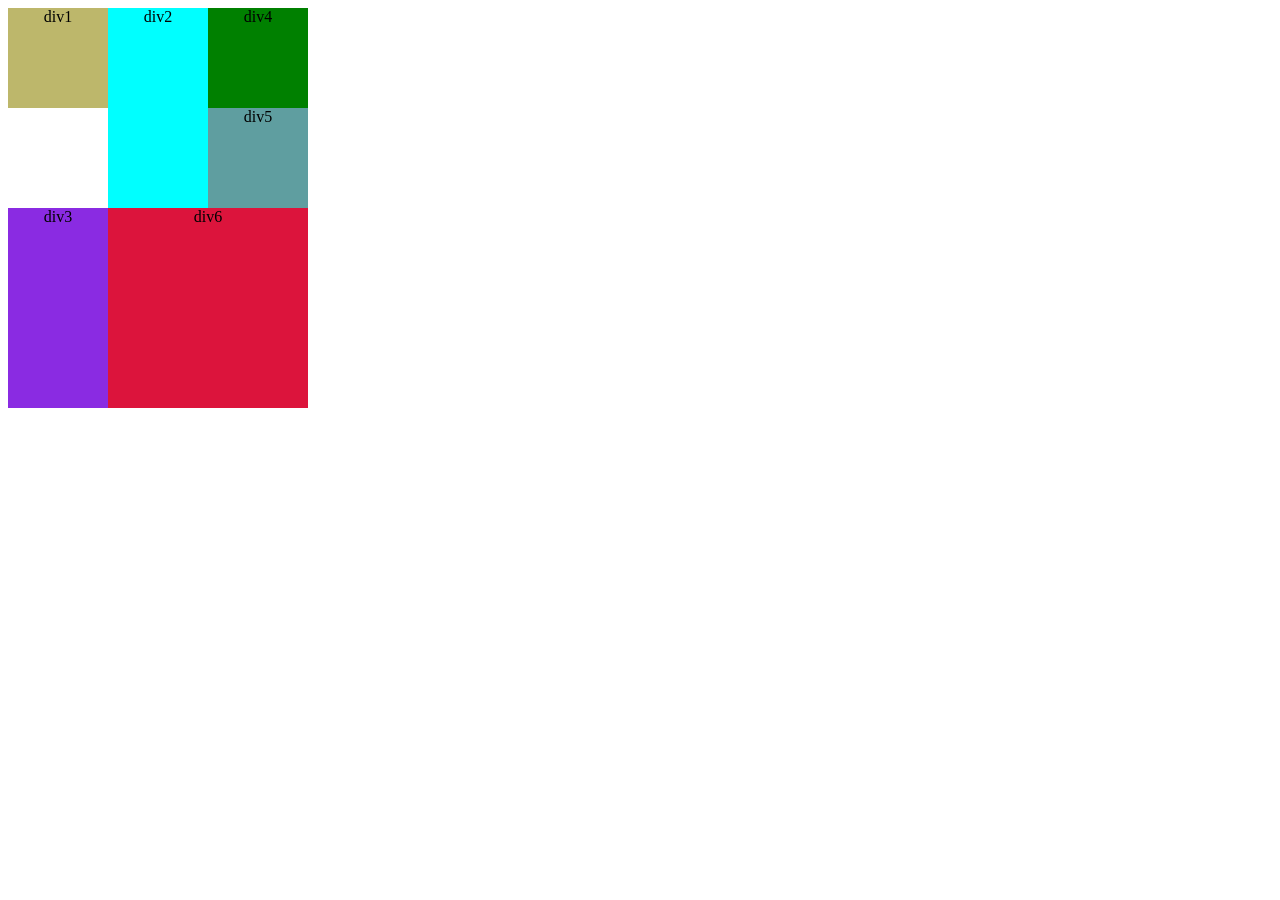
<file: index.html>
<!DOCTYPE html>
<html lang="ja">
<head>
  <meta charset="UTF-8">
  <link rel="stylesheet" href="styles.css">
  <title>Document</title>
</head>
<body>
  <div class="container">
    <div class="item1">div1</div>
    <div class="item2">div2</div>
    <div class="item3">div3</div>
    <div class="item4">div4</div>
    <div class="item5">div5</div>
    <div class="item6">div6</div>
  </div>
</body>
</html>
</file>
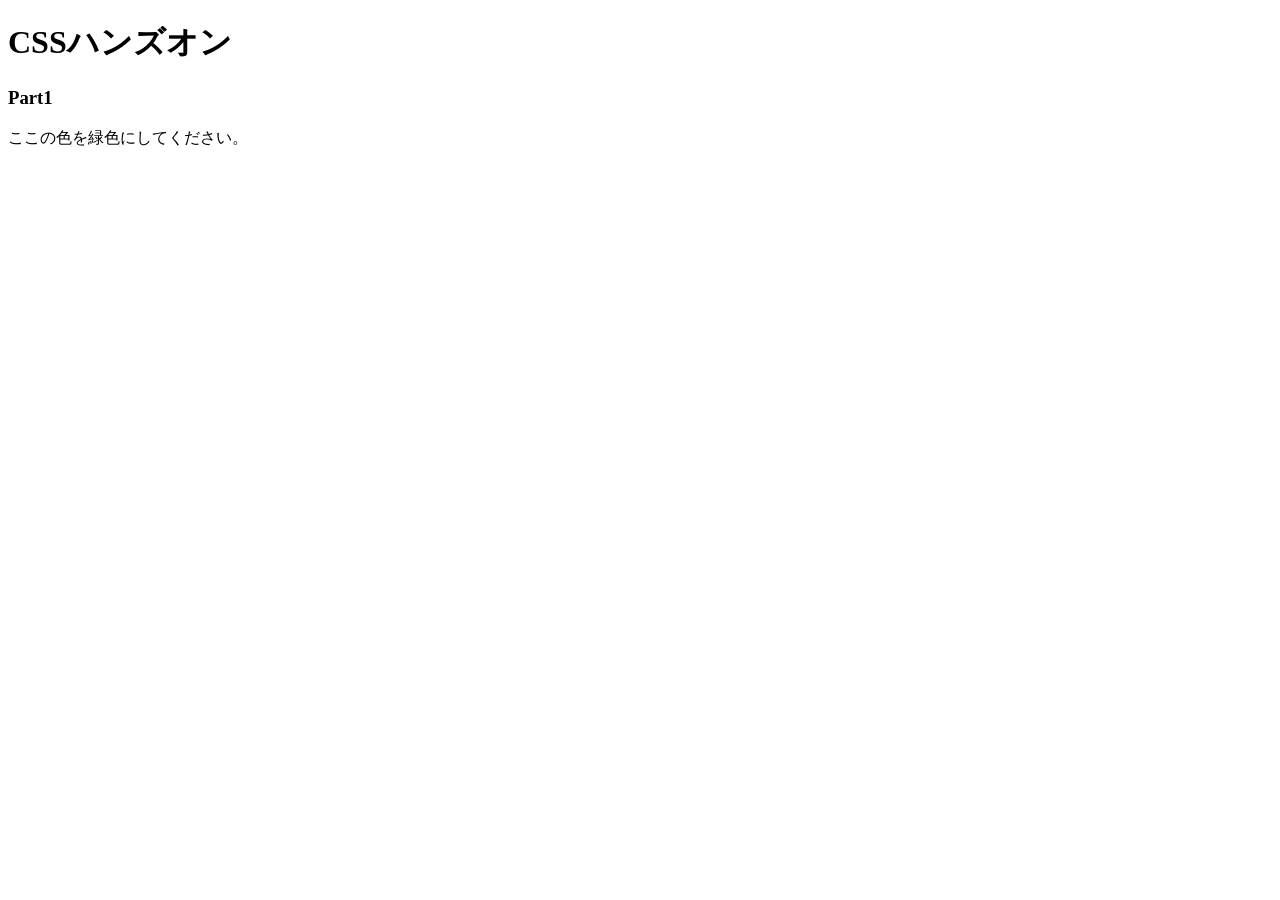
<file: 01.CSSの基本を知ろう/index.html>
<!DOCTYPE html>
<html lang="ja">
<head>
  <meta charset="UTF-8" />
  <!-- ここにstyles.cssを適用するコードを記述 -->
  
  <title>Document</title>
</head>
<body>
  <h1>CSSハンズオン</h1>
  <h3>Part1</h3>
  <p>ここの色を緑色にしてください。</p>
</body>
</html>
</file>
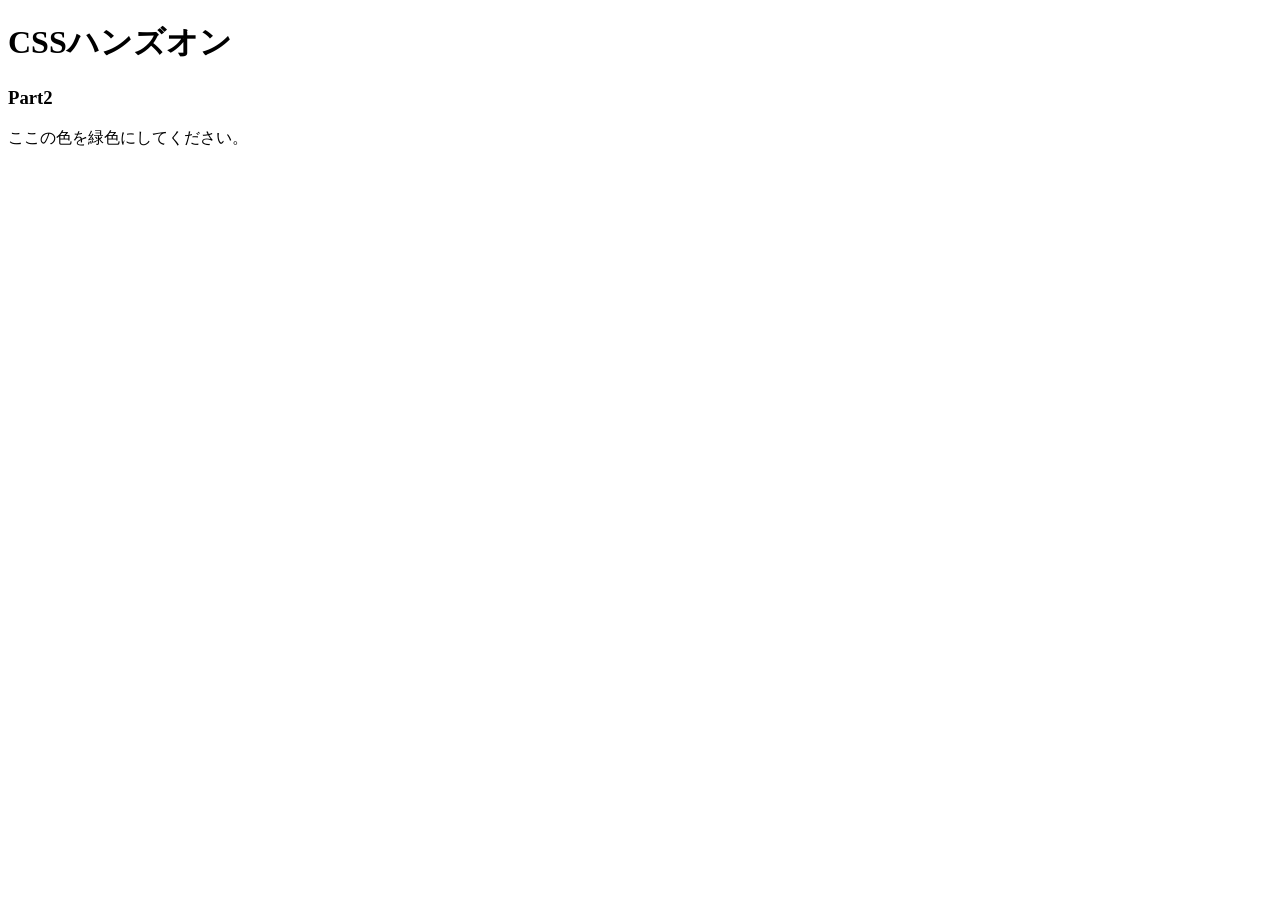
<file: 02.色やサイズを変更してみよう/index.html>
<!DOCTYPE html>
<html lang="ja">
<head>
  <meta charset="UTF-8" />
  <!-- ここにstyles.cssを適用するコードを記述 -->
  
  <title>Document</title>
</head>
<body>
  <h1>CSSハンズオン</h1>
  <h3>Part2</h3>
  <!-- 「色」にのみCSSを適用するために編集 -->
  <p>ここの色を緑色にしてください。</p>
</body>
</html>
</file>
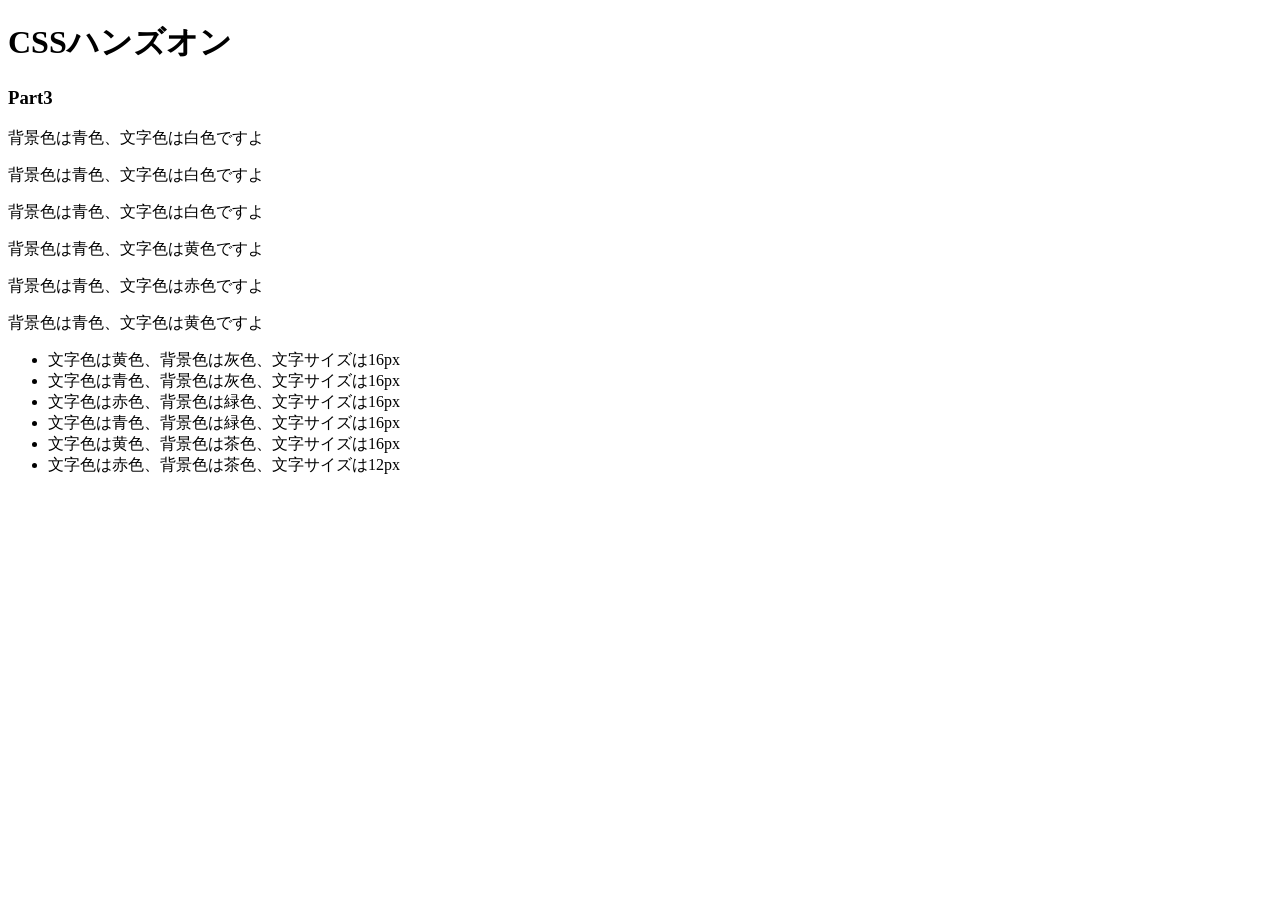
<file: 03.id属性とclass属性/index.html>
<!DOCTYPE html>
<html lang="ja">
<head>
  <meta charset="UTF-8" />
  <link rel="stylesheet" href="styles.css" />
  <title>Document</title>
</head>
<body>
  <h1>CSSハンズオン</h1>
  <h3>Part3</h3>
  <p>背景色は青色、文字色は白色ですよ</p>
  <p>背景色は青色、文字色は白色ですよ</p>
  <p>背景色は青色、文字色は白色ですよ</p>
  <p>背景色は青色、文字色は黄色ですよ</p>
  <p>背景色は青色、文字色は赤色ですよ</p>
  <p>背景色は青色、文字色は黄色ですよ</p>
  <ul>
    <li>文字色は黄色、背景色は灰色、文字サイズは16px</li>
    <li>文字色は青色、背景色は灰色、文字サイズは16px</li>
    <li>文字色は赤色、背景色は緑色、文字サイズは16px</li>
    <li>文字色は青色、背景色は緑色、文字サイズは16px</li>
    <li>文字色は黄色、背景色は茶色、文字サイズは16px</li>
    <li>文字色は赤色、背景色は茶色、文字サイズは12px</li>
  </ul>
</body>
</html>
</file>
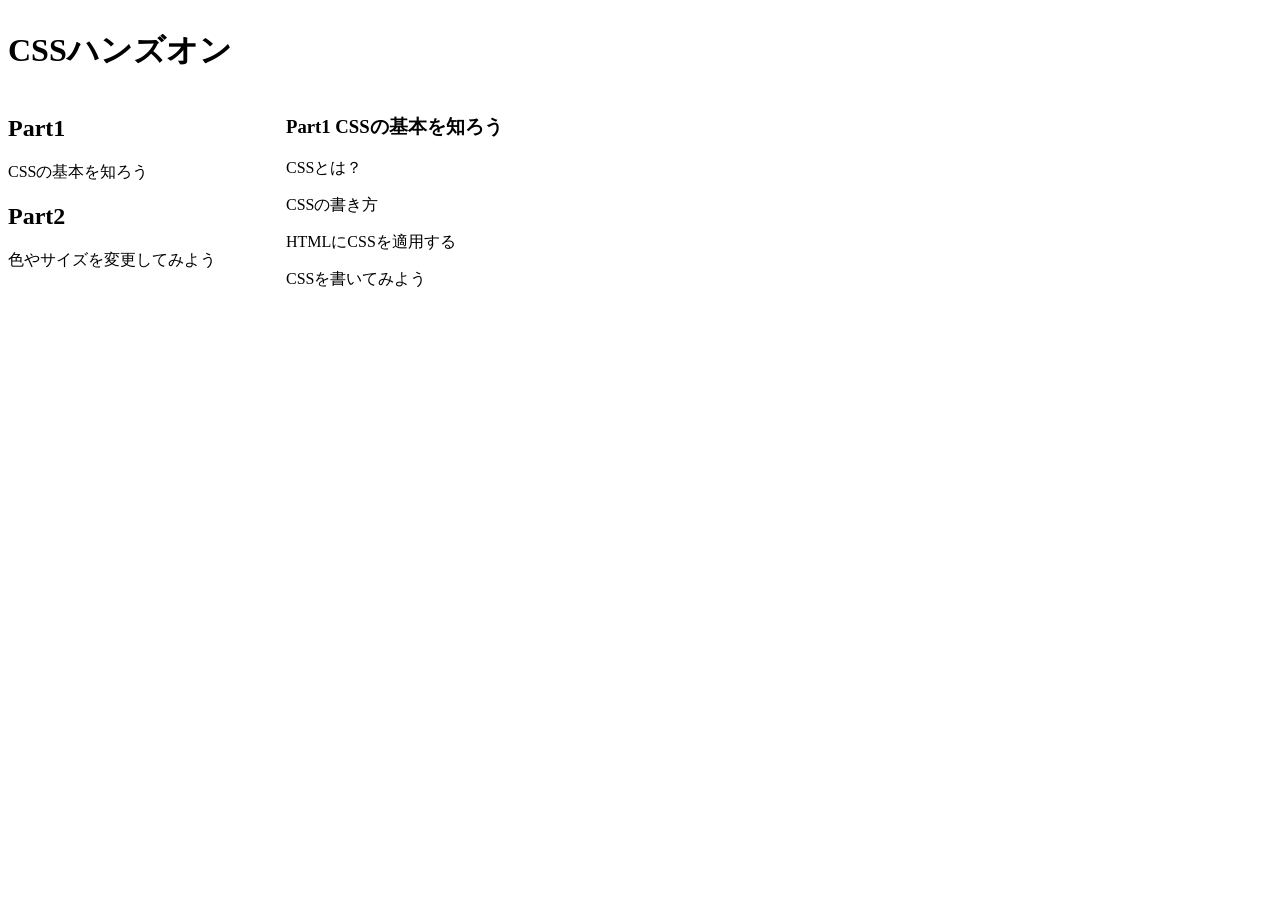
<file: 04.セレクターを深ぼってみよう/index.html>
<!DOCTYPE html>
<html lang="ja">
<head>
  <meta charset="UTF-8" />
  <link rel="stylesheet" href="styles.css" />
  <title>Document</title>
</head>
<body>
  <div class="header">
    <h1 class="title">CSSハンズオン</h1>
  </div>
  <main>
    <div class="content">
      <article>
        <h2>Part1</h2>
        <p>CSSの基本を知ろう</p>
      </article>
      <article>
        <h2>Part2</h2>
        <p>色やサイズを変更してみよう</p>
      </article>
    </div>
    <div class="side">
      <h3>Part1 CSSの基本を知ろう</h3>
      <p>CSSとは？</p>
      <p>CSSの書き方</p>
      <p>HTMLにCSSを適用する</P>
      <p>CSSを書いてみよう</p>
    </div>
  </main>
</body>
</html>
</file>
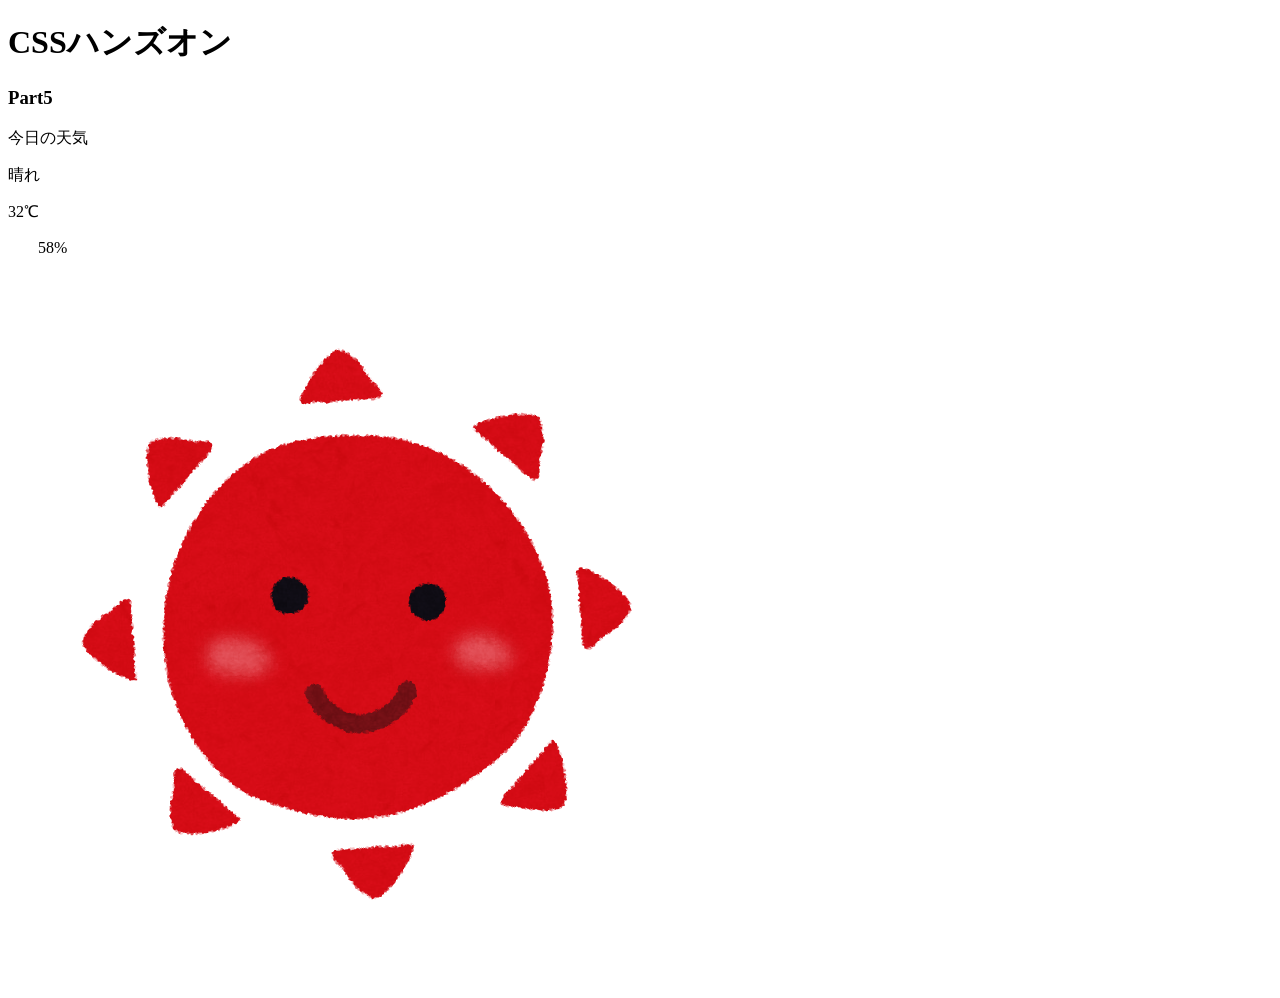
<file: 05.要素の並びやサイズを設定しよう/index.html>
<!DOCTYPE html>
<html lang="ja">
<head>
  <meta charset="UTF-8" />
  <link rel="stylesheet" href="styles.css" />
  <title>Document</title>
</head>
<body>
  <h1>CSSハンズオン</h1>
  <h3>Part5</h3>
  <p class="today">今日の天気</p>
  <p class="weather">晴れ</p>
  <p class="temperature">32℃</p>
  <p class="humidity">58%</p>
  <img src="images/weather.png" alt="sunny" />
</body>
</html>
</file>
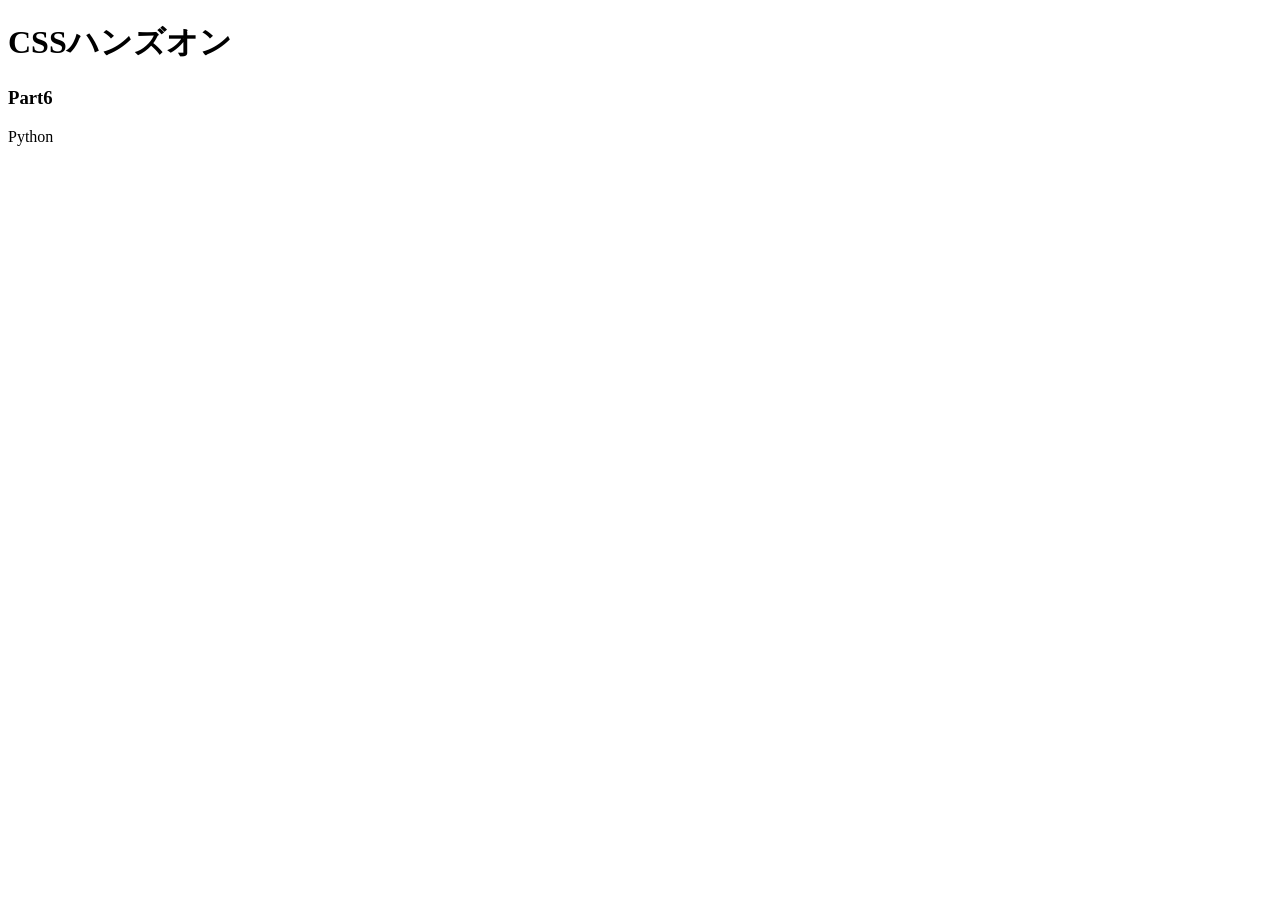
<file: 06.テキストの配置と太さを学ぼう/index.html>
<!DOCTYPE html>
<html lang="ja">
<head>
  <meta charset="UTF-8" />
  <link rel="stylesheet" href="styles.css" />
  <title>Document</title>
</head>
<body>
  <h1>CSSハンズオン</h1>
  <h3>Part6</h3>
  <p>Python</p>
</body>
</html>
</file>
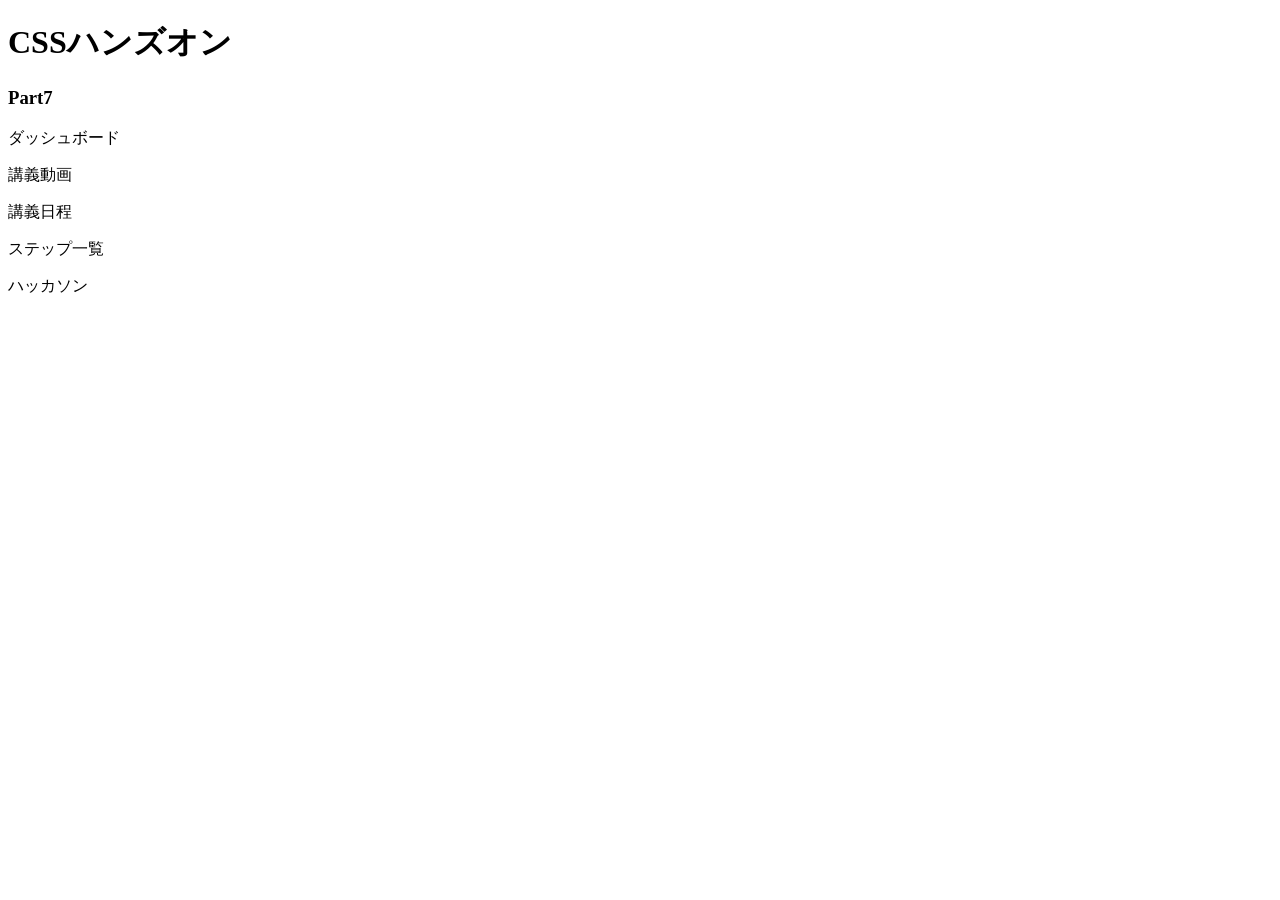
<file: 07.余白を学ぼう/index.html>
<!DOCTYPE html>
<html lang="ja">
<head>
  <meta charset="UTF-8" />
  <link rel="stylesheet" href="styles.css" />
  <title>Document</title>
</head>
<body>
  <h1>CSSハンズオン</h1>
  <h3>Part7</h3>
  <p>ダッシュボード</p>
  <p>講義動画</p>
  <p>講義日程</p>
  <p>ステップ一覧</p>
  <p>ハッカソン</p>
</body>
</html>
</file>
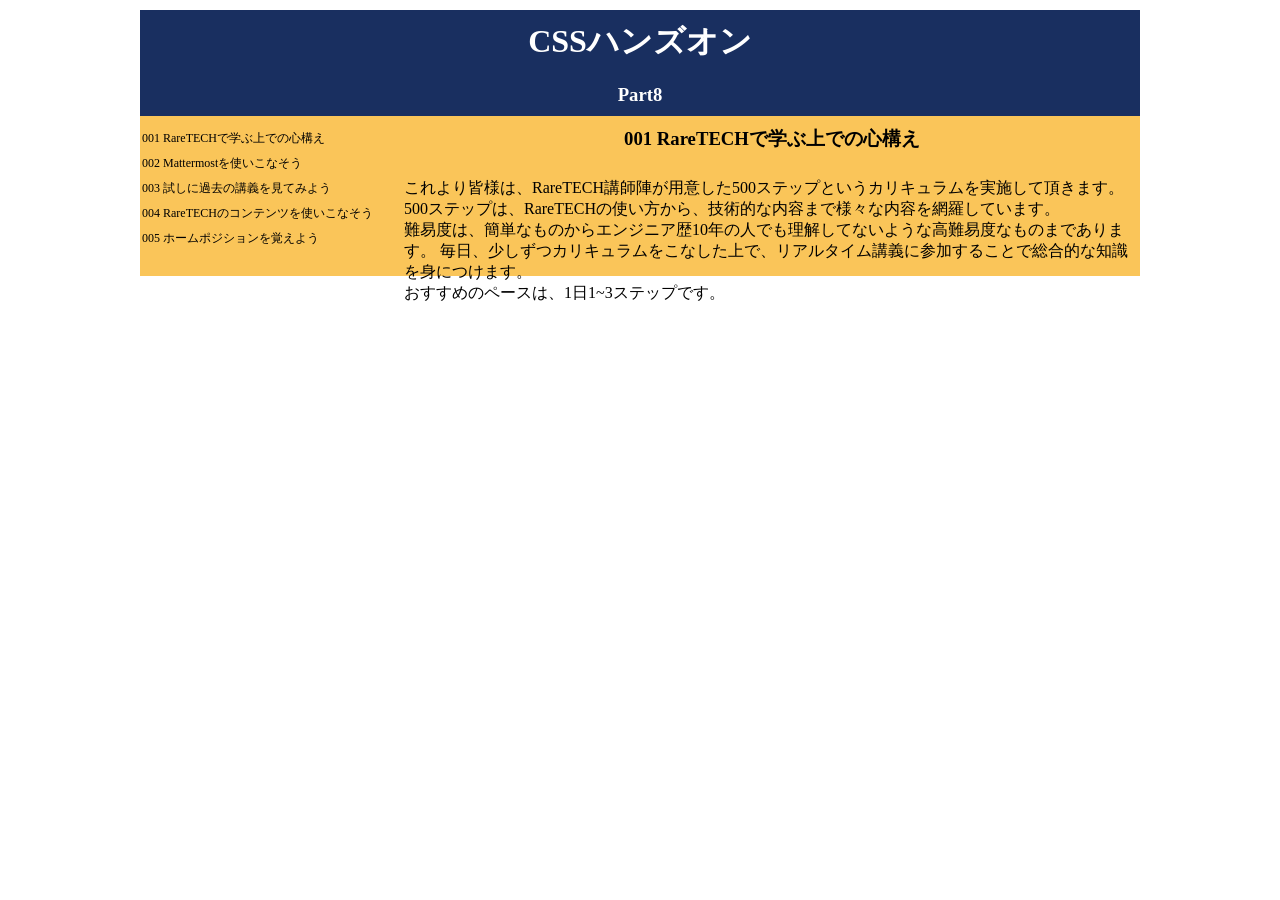
<file: 08.角を丸めたり影を追加してみよう/index.html>
<!DOCTYPE html>
<html lang="ja">
<head>
  <meta charset="UTF-8" />
  <link rel="stylesheet" href="styles.css" />
  <title>Document</title>
</head>
<body>
  <header>
    <h1>CSSハンズオン</h1>
    <h3>Part8</h3>
  </header>
  <div>
    <nav>
      <ul>
        <li>001 RareTECHで学ぶ上での心構え</li>
        <li>002 Mattermostを使いこなそう</li>
        <li>003 試しに過去の講義を見てみよう</li>
        <li>004 RareTECHのコンテンツを使いこなそう</li>
        <li>005 ホームポジションを覚えよう</li>
      </ul>
    </nav>
    <main>
      <h3>001 RareTECHで学ぶ上での心構え</h3>
      <p>
        これより皆様は、RareTECH講師陣が用意した500ステップというカリキュラムを実施して頂きます。
        500ステップは、RareTECHの使い方から、技術的な内容まで様々な内容を網羅しています。<br />
        難易度は、簡単なものからエンジニア歴10年の人でも理解してないような高難易度なものまであります。
        毎日、少しずつカリキュラムをこなした上で、リアルタイム講義に参加することで総合的な知識を身につけます。
        <br />おすすめのペースは、1日1~3ステップです。
      </p>
    </main>
  </div>
</body>
</html>
</file>
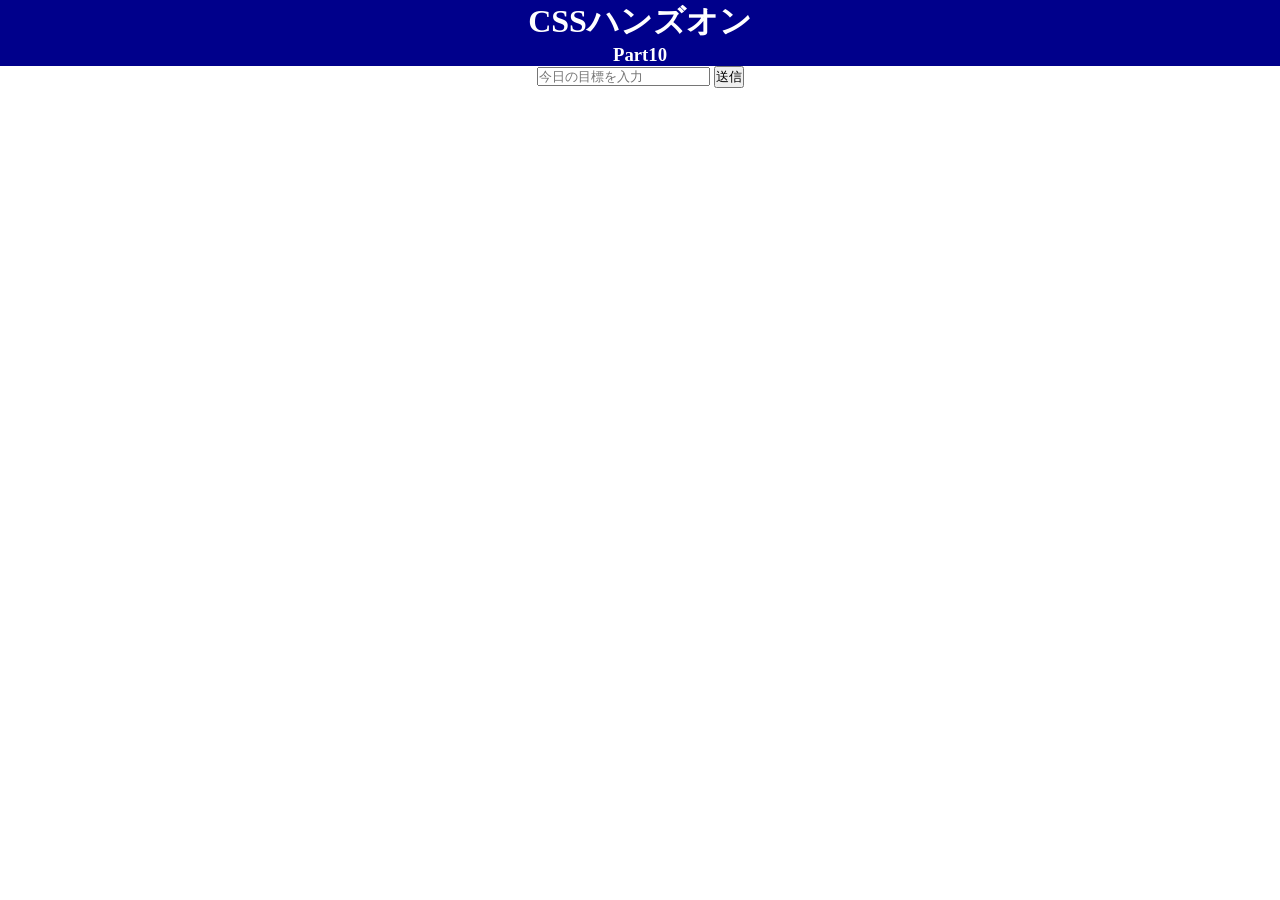
<file: 09.様々なプロパティ/index.html>
<!DOCTYPE html>
<html lang="ja">
<head>
  <meta charset="UTF-8">
  <link rel="stylesheet" href="styles.css">
  <title>Document</title>
</head>
<body>
  <header>
    <h1>CSSハンズオン</h1>
    <h3>Part10</h3>
  </header>
  <main>
    <form>
      <input type="text" placeholder="今日の目標を入力">
      <button type="submit">送信</button>
    </form>
  </main>
</body>
</html>
</file>
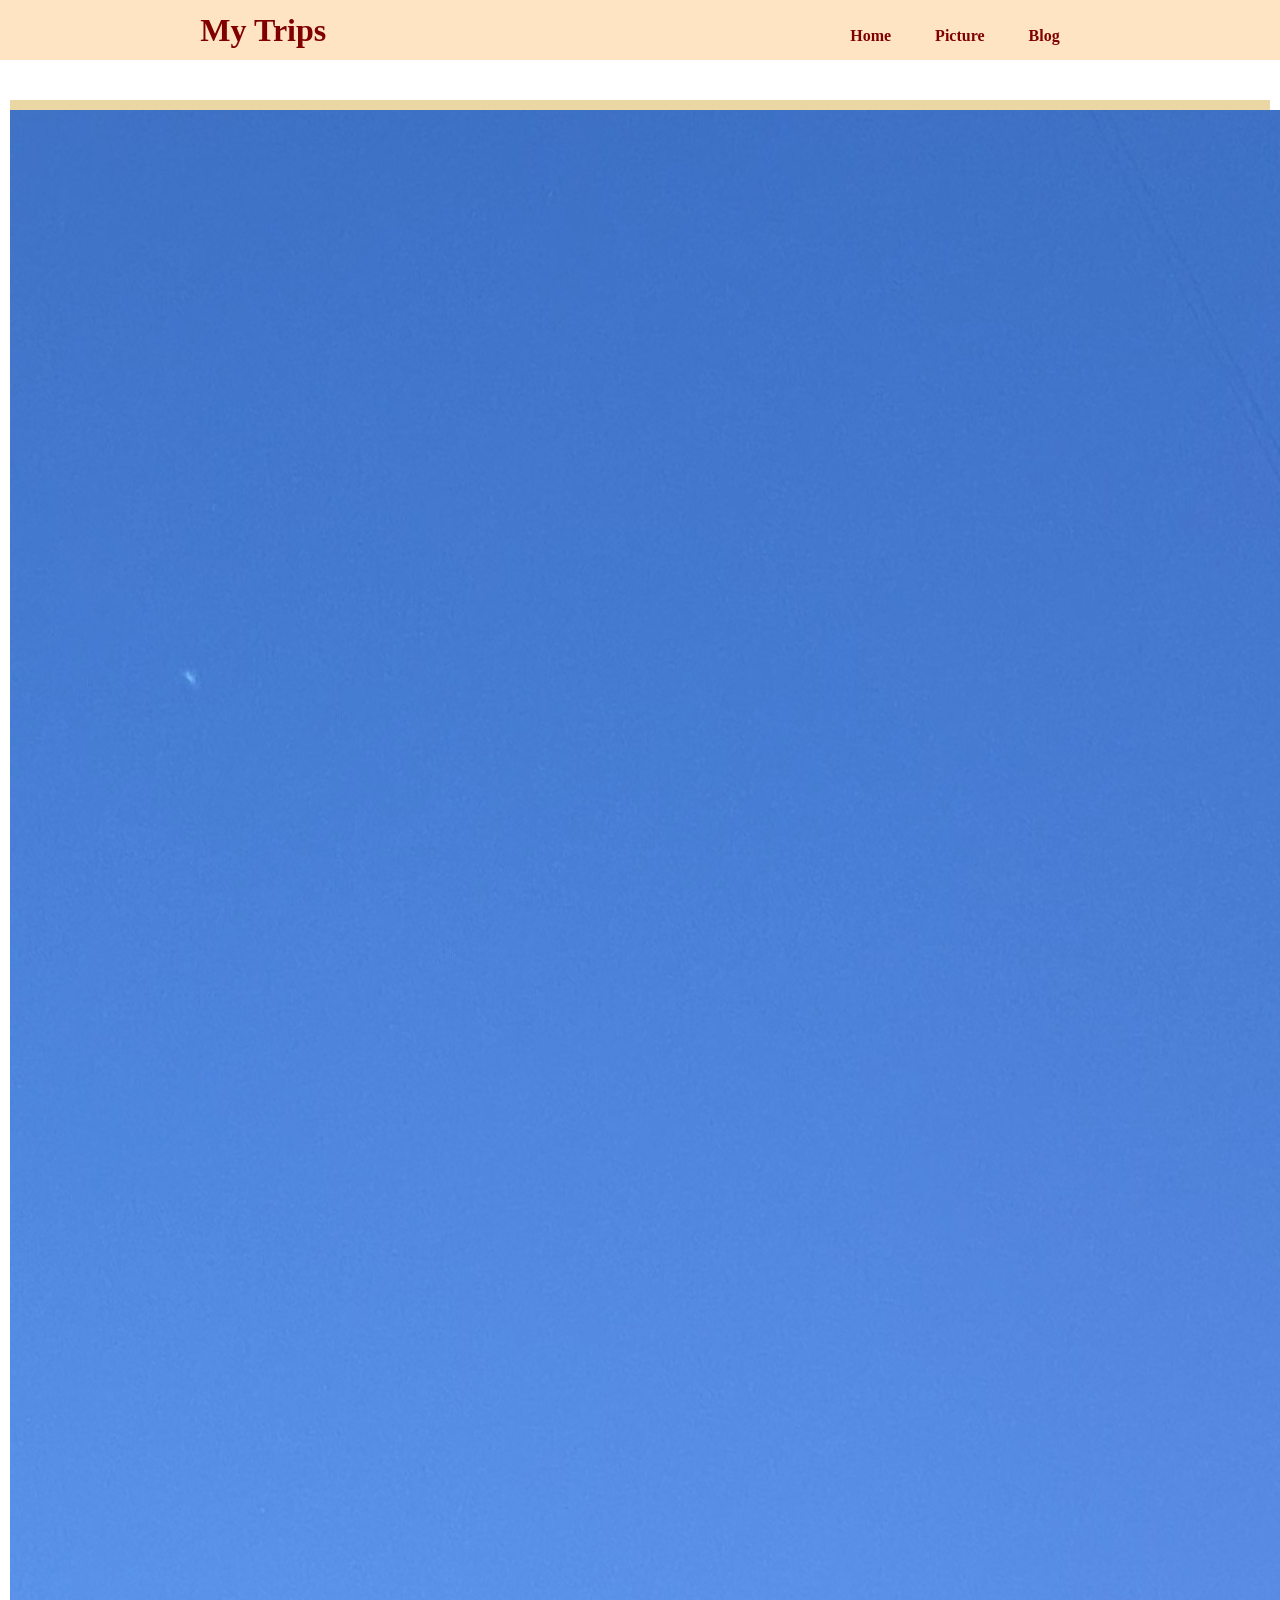
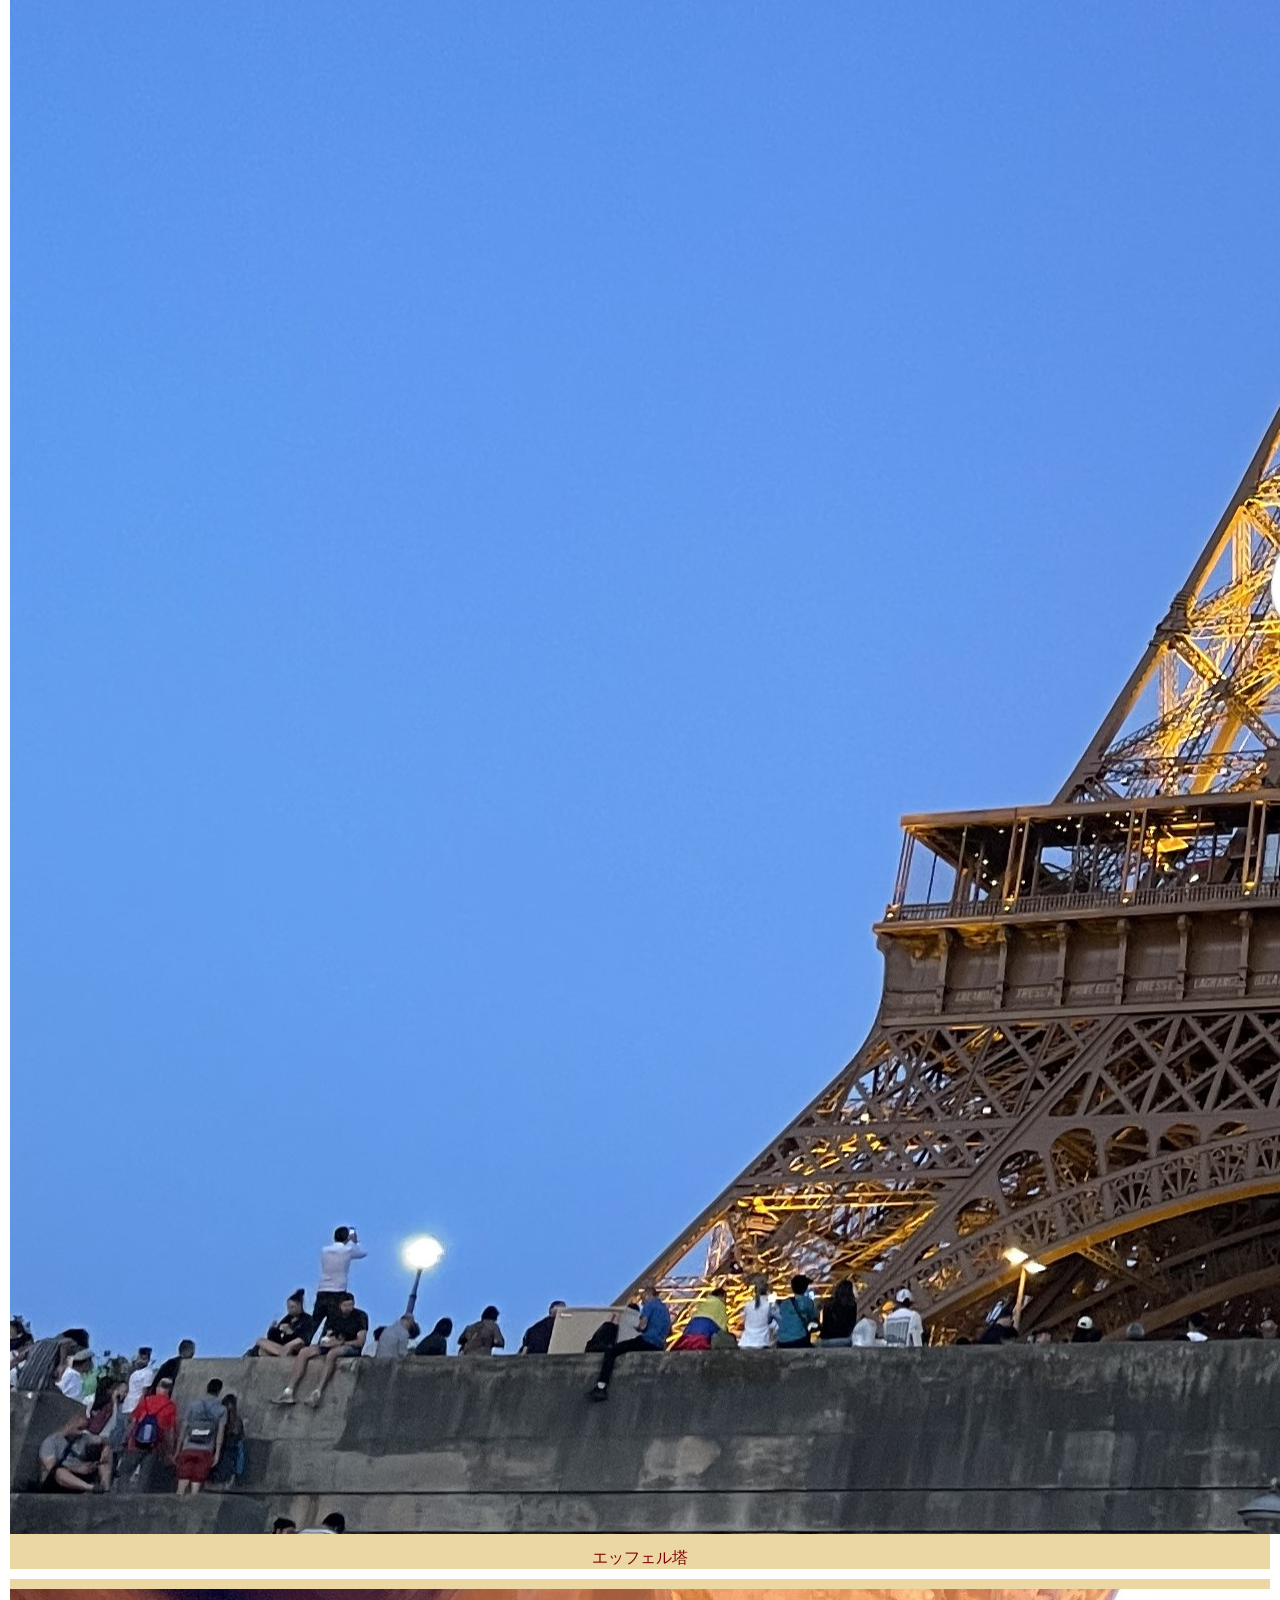
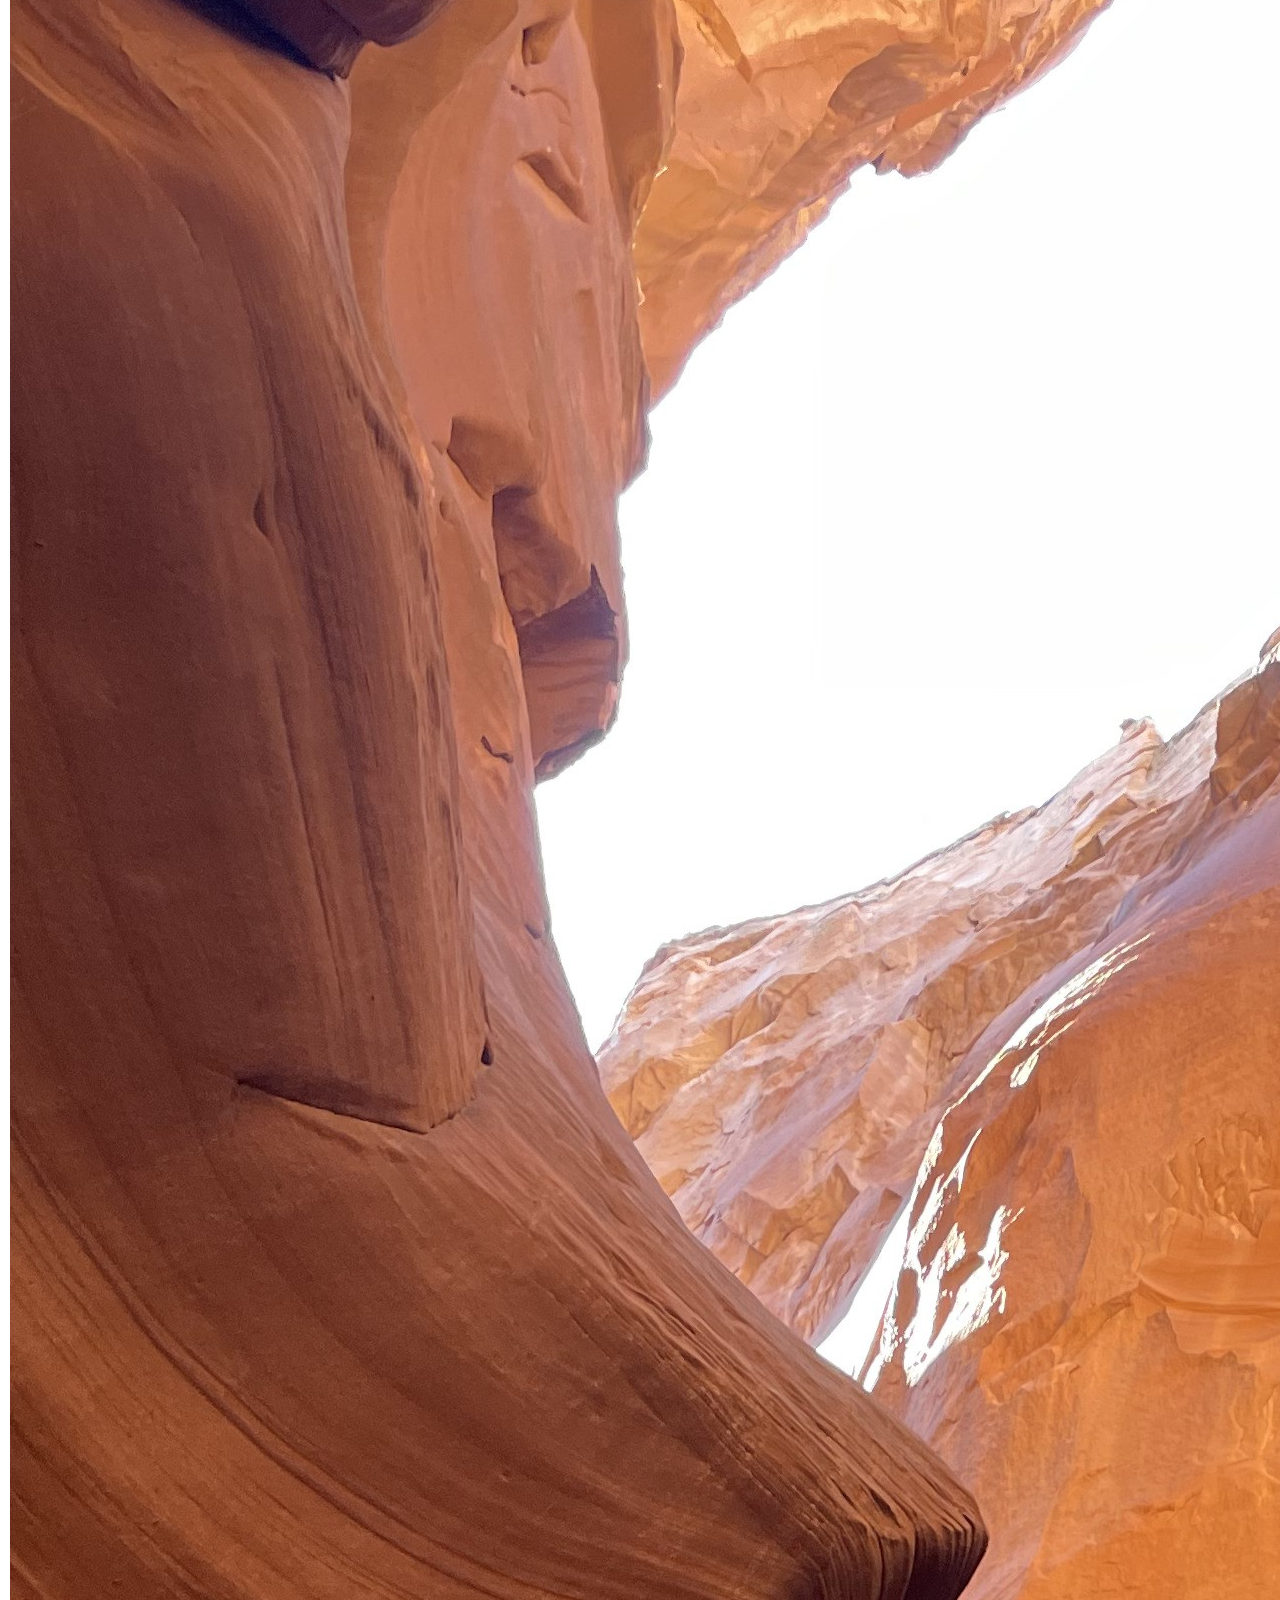
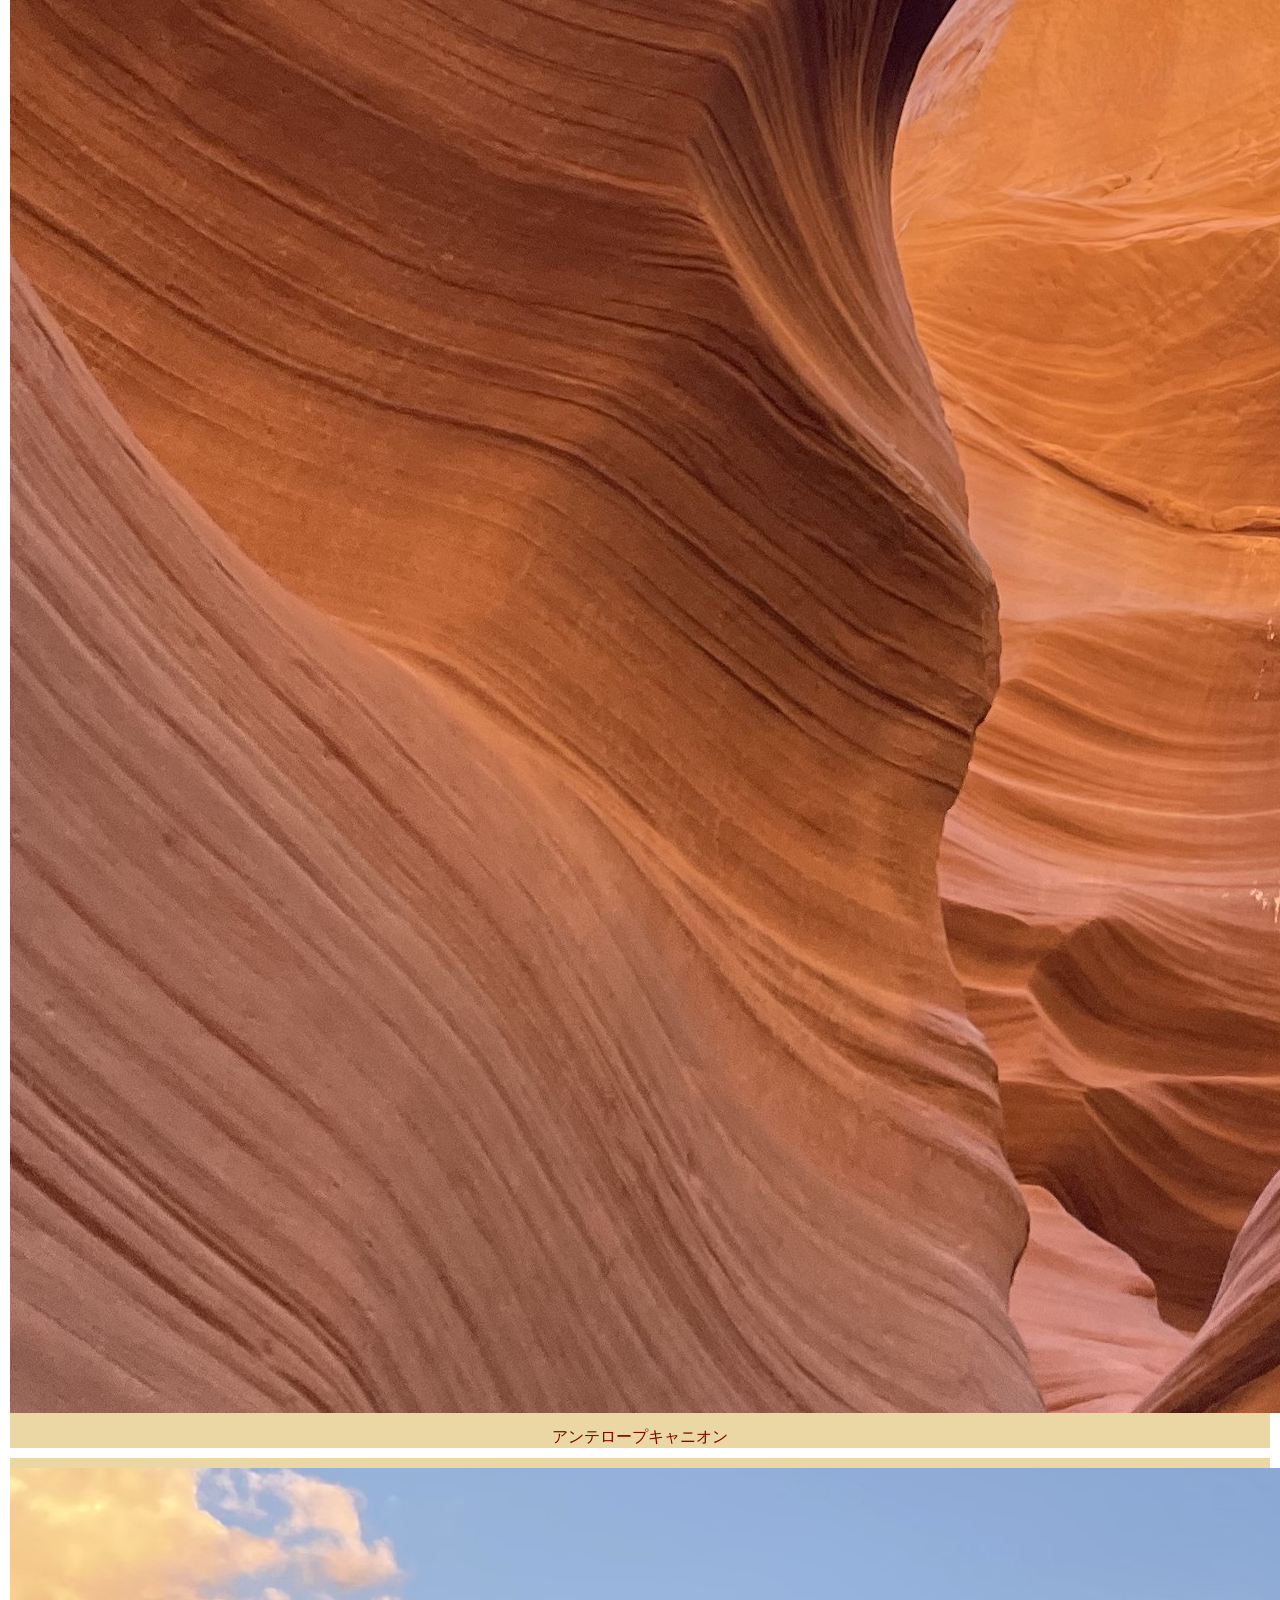
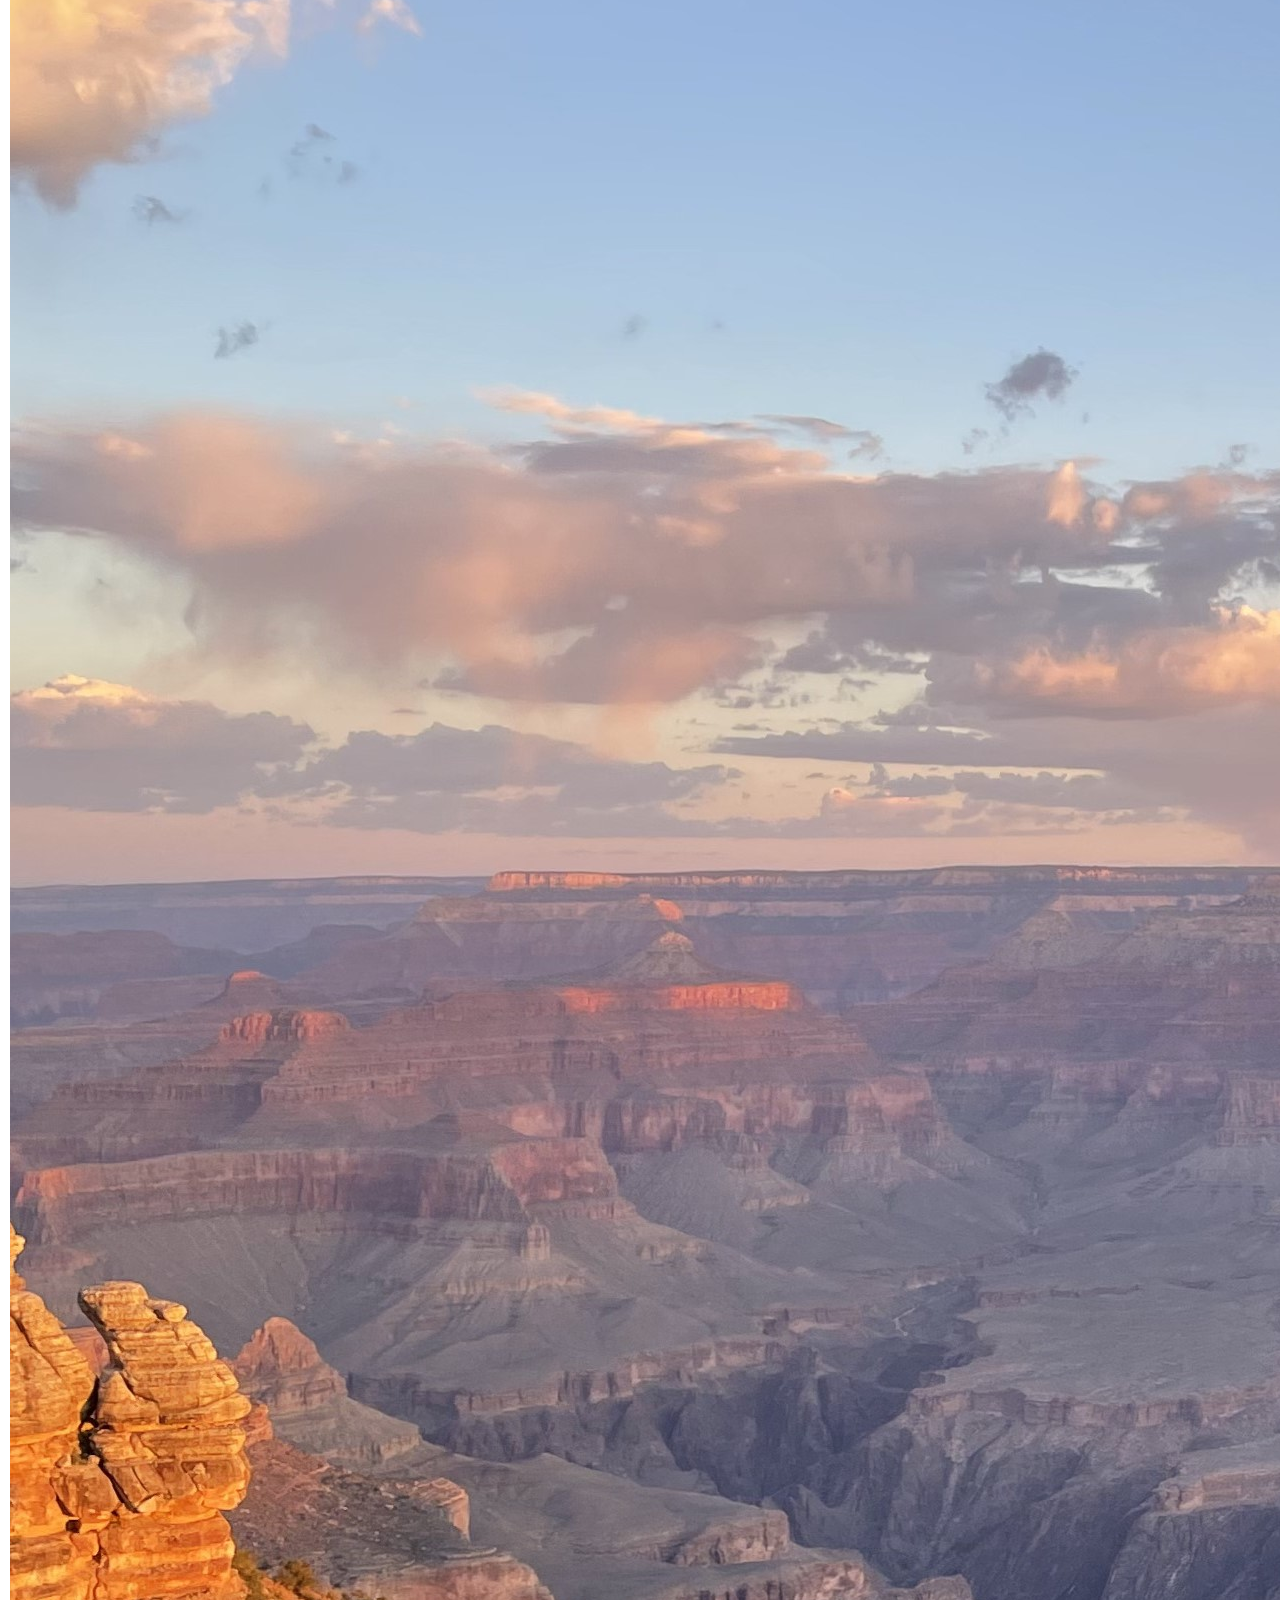
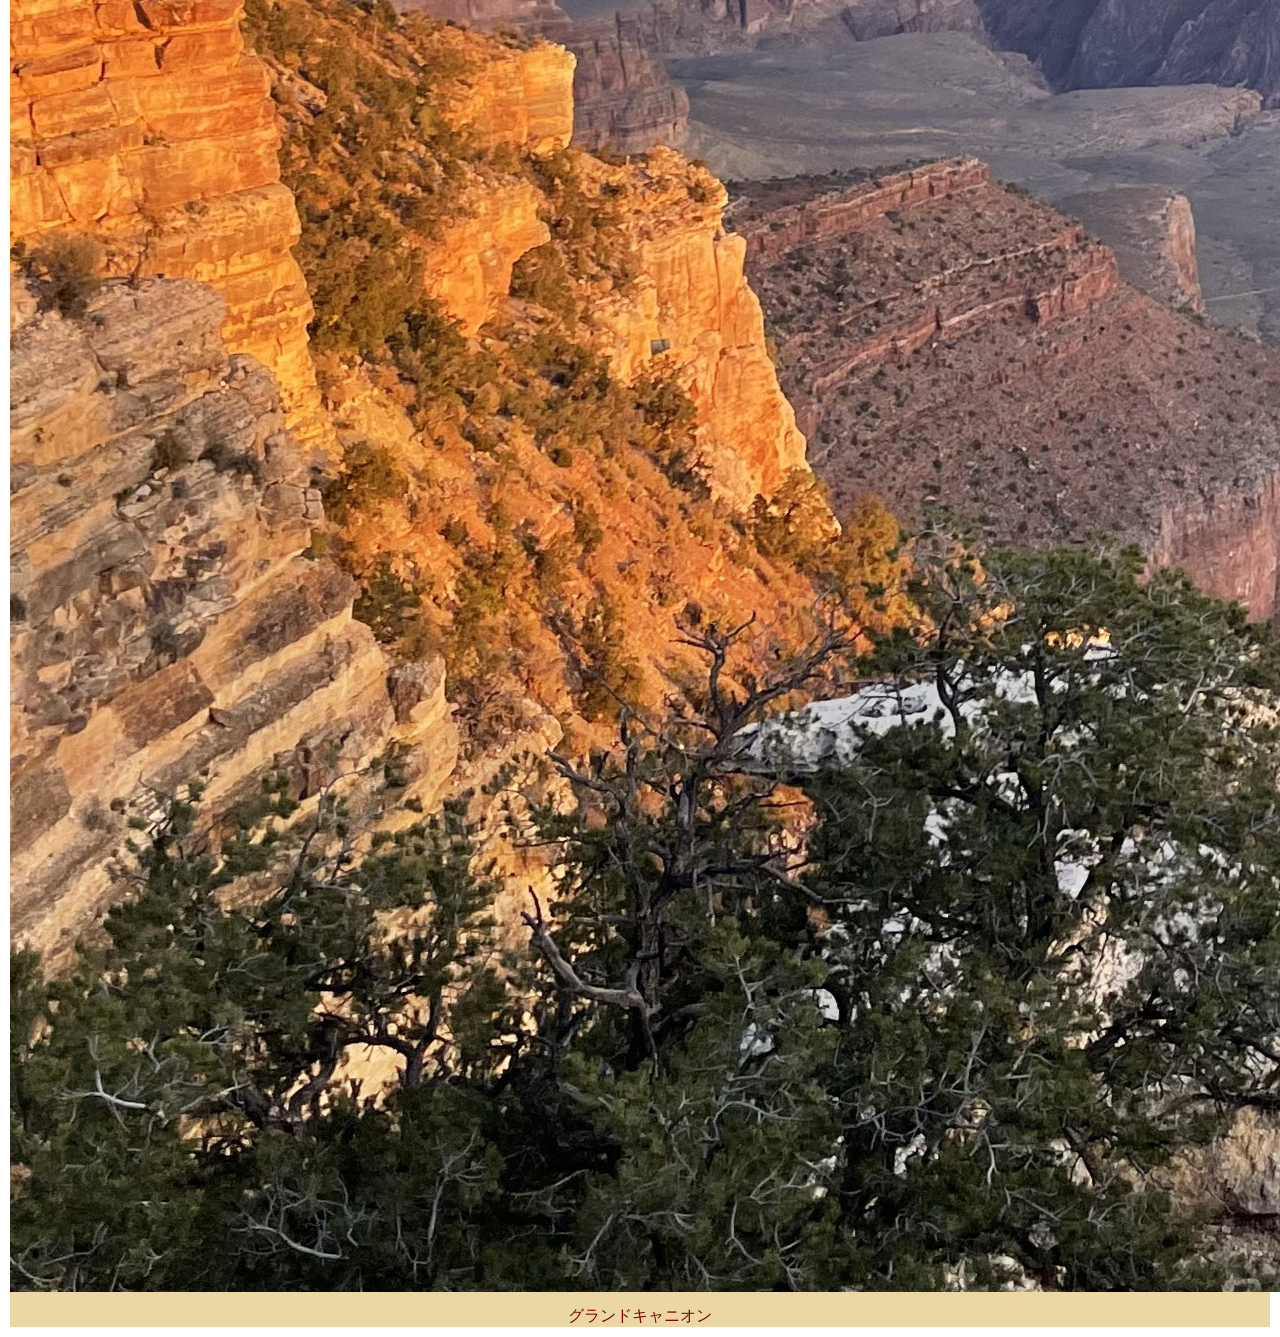
<file: 11.代替ボックスモデル/index.html>
<!DOCTYPE html>
<html lang="ja">
<head>
  <meta charset="UTF-8">
  <link rel="stylesheet" href="styles.css">
  <title>Document</title>
</head>
<body>
  <header>
    <h1>My Trips</h1>
    <ul>
      <li><a href="">Home</a></li>
      <li><a href="">Picture</a></li>
      <li><a href="">Blog</a></li>
    </ul>
  </header>
  <main>
    <div>
      <img src="img/eiffel.jpg" alt="エッフェル塔">
      <p>エッフェル塔</p>
    </div>
    <div>
      <img src="img/antelope.jpg" alt="アンテロープキャニオン">
      <p>アンテロープキャニオン</p>
    </div>
    <div>
      <img src="img/grand.jpg" alt="グランドキャニオン">
      <p>グランドキャニオン</p>
    </div>
  </main>
</body>
</html>
</file>
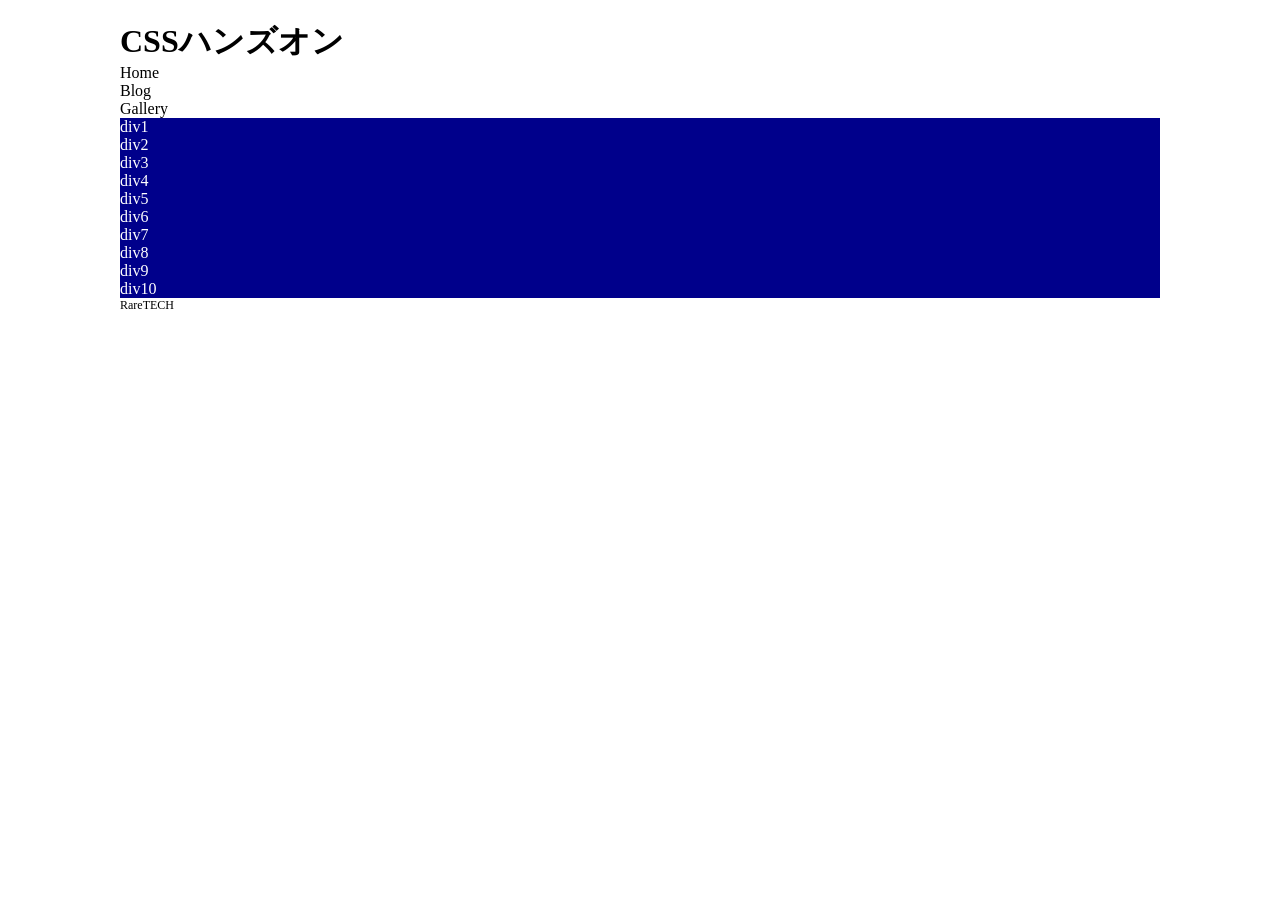
<file: 12.フレックスボックス/index.html>
<!DOCTYPE html>
<html lang="ja">
<head>
  <meta charset="UTF-8">
  <link rel="stylesheet" href="styles.css">
  <title>Document</title>
</head>
<body>
  <header>
    <h1>CSSハンズオン</h1>
    <ul>
      <li><a href="">Home</a></li>
      <li><a href="">Blog</a></li>
      <li><a href="">Gallery</a></li>
    </ul>
  </header>
  <main>
    <div>div1</div>
    <div>div2</div>
    <div>div3</div>
    <div>div4</div>
    <div>div5</div>
    <div>div6</div>
    <div>div7</div>
    <div>div8</div>
    <div>div9</div>
    <div>div10</div>
  </main>
  <footer>
    <p>RareTECH</p>
  </footer>
</body>
</html>
</file>
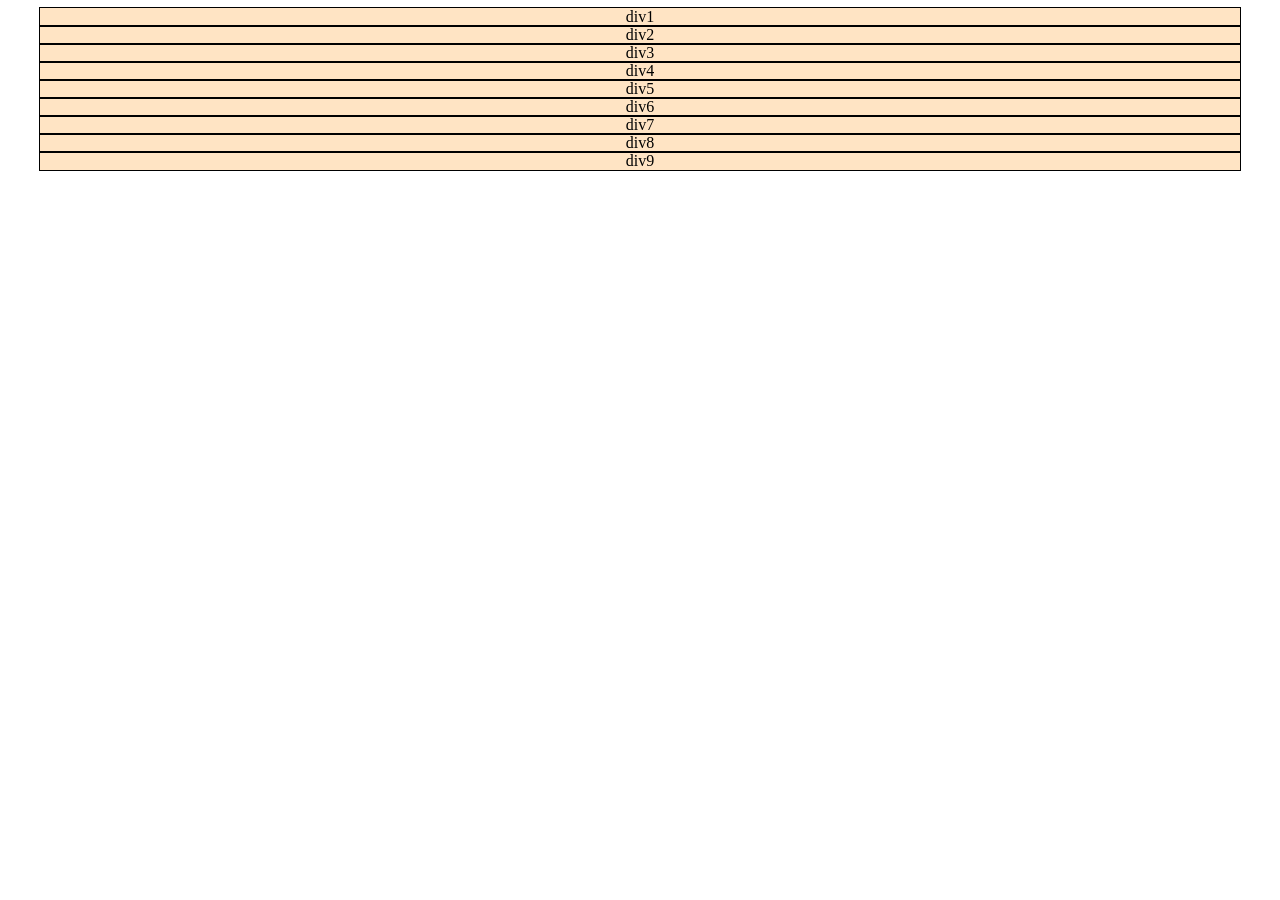
<file: 13.グリッドレイアウト1/index.html>
<!DOCTYPE html>
<html lang="ja">
<head>
  <meta charset="UTF-8">
  <link rel="stylesheet" href="styles.css">
  <title>Document</title>
</head>
<body>
  <div class="container">
    <div>div1</div>
    <div>div2</div>
    <div>div3</div>
    <div>div4</div>
    <div>div5</div>
    <div>div6</div>
    <div>div7</div>
    <div>div8</div>
    <div>div9</div>
  </div>
</body>
</html>
</file>
<file: styles.css>
div > div {
    text-align: center;
}

.item1 {
    background-color: darkkhaki;
}

.item2 {
    background-color: aqua;
    grid-row: span 2;
}

.item3 {
    background-color: blueviolet;
    grid-column: 1;
    grid-row: 3 / span 2;
}

.item4 {
    background-color: green;
    grid-column: 3;
}

.item5 {
    background-color: cadetblue;
    grid-column: 3;
}

.item6 {
    background-color: crimson;
    grid-row: span 2;
    grid-column: span 2;
}

.container {
    display: grid;
    grid-template-rows: 100px 100px 100px 100px;
    grid-template-columns: 100px 100px 100px;
}
</file>
<file: 03.id属性とclass属性/styles.css>
/* 6つのp要素に適用するスタイルを宣言 */

/* 6つのli要素に適用するスタイルを宣言 */
</file>
<file: 04.セレクターを深ぼってみよう/styles.css>
body {
  display: flex;
  flex-direction: column;
}

main {
  display: flex;
  flex-direction: row;
}

.content {
  padding-right: 50px;
  margin-right: 20px;
}


/* contentクラスの中にあるh2要素とp要素に適用するスタイル */

/* sideクラスの中にあるh3要素直下の要素に適用するスタイル */
</file>
<file: 05.要素の並びやサイズを設定しよう/styles.css>
.humidity {
  margin-left: 30px;
}


/* todayクラスに適用するスタイル */

/* temperatureクラスに適用するスタイル */

/* humidityクラスに適用するスタイル */

/* img要素に適用するスタイル */
</file>
<file: 06.テキストの配置と太さを学ぼう/styles.css>
/* h1要素に適用するスタイル */

/* h3要素に適用するスタイル */

/* p要素に適用するスタイル */
</file>
<file: 07.余白を学ぼう/styles.css>
/* p要素に適用するスタイル */
</file>
<file: 08.角を丸めたり影を追加してみよう/styles.css>
body {
  max-width: 1000px;
  display: flex;
  flex-direction: column;
  margin: auto;
}

header {
  background-color: #192F60;
  color: white;
  margin-top: 10px;
}

h1, h3 {
  text-align: center;
  margin: 0;
  padding: 10px 0;
}

div {
  display: flex;
  background-color: #FAC559;
  height: 160px;
}

ul {
  padding: 0;
  margin:12px 0;
}

li {
  list-style: none;
  font-size: 12px;
  width: 244px;
  padding: 2px 8px 2px 2px;
  margin: 4px 10px 4px 0;
}

main {
  width: auto;
}


/* li要素にスタイルを適用 */

/* header要素にスタイルを適用 */

/* div要素にスタイルを適用 */

/* main要素内にスタイルを適用 */
</file>
<file: 09.様々なプロパティ/styles.css>
* {
  padding: 0;
  margin: 0;
}

header {
  text-align: center;
  background-color: darkblue;
  color: white;
}

main {
  text-align: center;
}

.container {
  margin: 32px 0;
}

.inner-container {
  display: inline-block;
  width: 300px;
  height: 300px;
  outline: 1px darkgray solid;
  margin: 0 20px;
  background-color: wheat;
}

img {
  margin-top: 24px;
}

footer {
  text-align: center;
  font-size: 12px;
  margin-top: 32px;
}


/* img要素にスタイルを適用 */

/* header要素にスタイルを適用 */
</file>
<file: 11.代替ボックスモデル/styles.css>
* {
  padding: 0;
  margin: 0;
  color: #800000;
}

header {
  text-align: center;
  height: 60px;
  margin-bottom: 40px;
  background-color: bisque;
}

h1, ul, li {
  display: inline-block;
}

h1 {
  margin: 12px 500px 0 0;
}

li {
  margin: 0 20px;
}

a {
  text-decoration: none;
  font-weight: bold;
}

a:hover {
  color: #8B4513;
}

main {
  text-align: center;
}

div {
  margin: 10px;
  background-color: #EAD7A4;
  text-align: center;
}

img {
  margin: 10px 0;
}


/* img要素にスタイルを適用 */

/* div要素にスタイルを適用 */
</file>
<file: 12.フレックスボックス/styles.css>
* {
  padding: 0;
  margin: 0;
}

body {
  max-width: 1040px;
  margin: 0 auto;
}

header {
  width: 100%;
  margin-top: 20px;
}

li {
  list-style-type: none;
}

a {
  text-decoration: none;
  color: black;
}

main {
  flex-wrap: wrap;
}

div {
  background-color: darkblue;
  color: white;
}

footer {
  font-size: 12px;
}


/* body要素にスタイルを適用 */

/* header要素にスタイルを適用 */

/* ul要素にスタイルを適用 */

/* div要素にスタイルを適用 */

/* main要素にスタイルを適用 */
</file>
<file: 13.グリッドレイアウト1/styles.css>
.container {
  width: 1200px;
  margin: auto;
  background-color: cadetblue;
}

div div {
  outline: 1px black solid;
  background-color: bisque;
  text-align: center;
}


/* 1. containerクラスにスタイルを適用 */

/* 2. containerクラスにスタイルを適用 */

/* 3. containerクラスにスタイルを適用 */

/* 4. containerクラスにスタイルを適用 */
</file>
